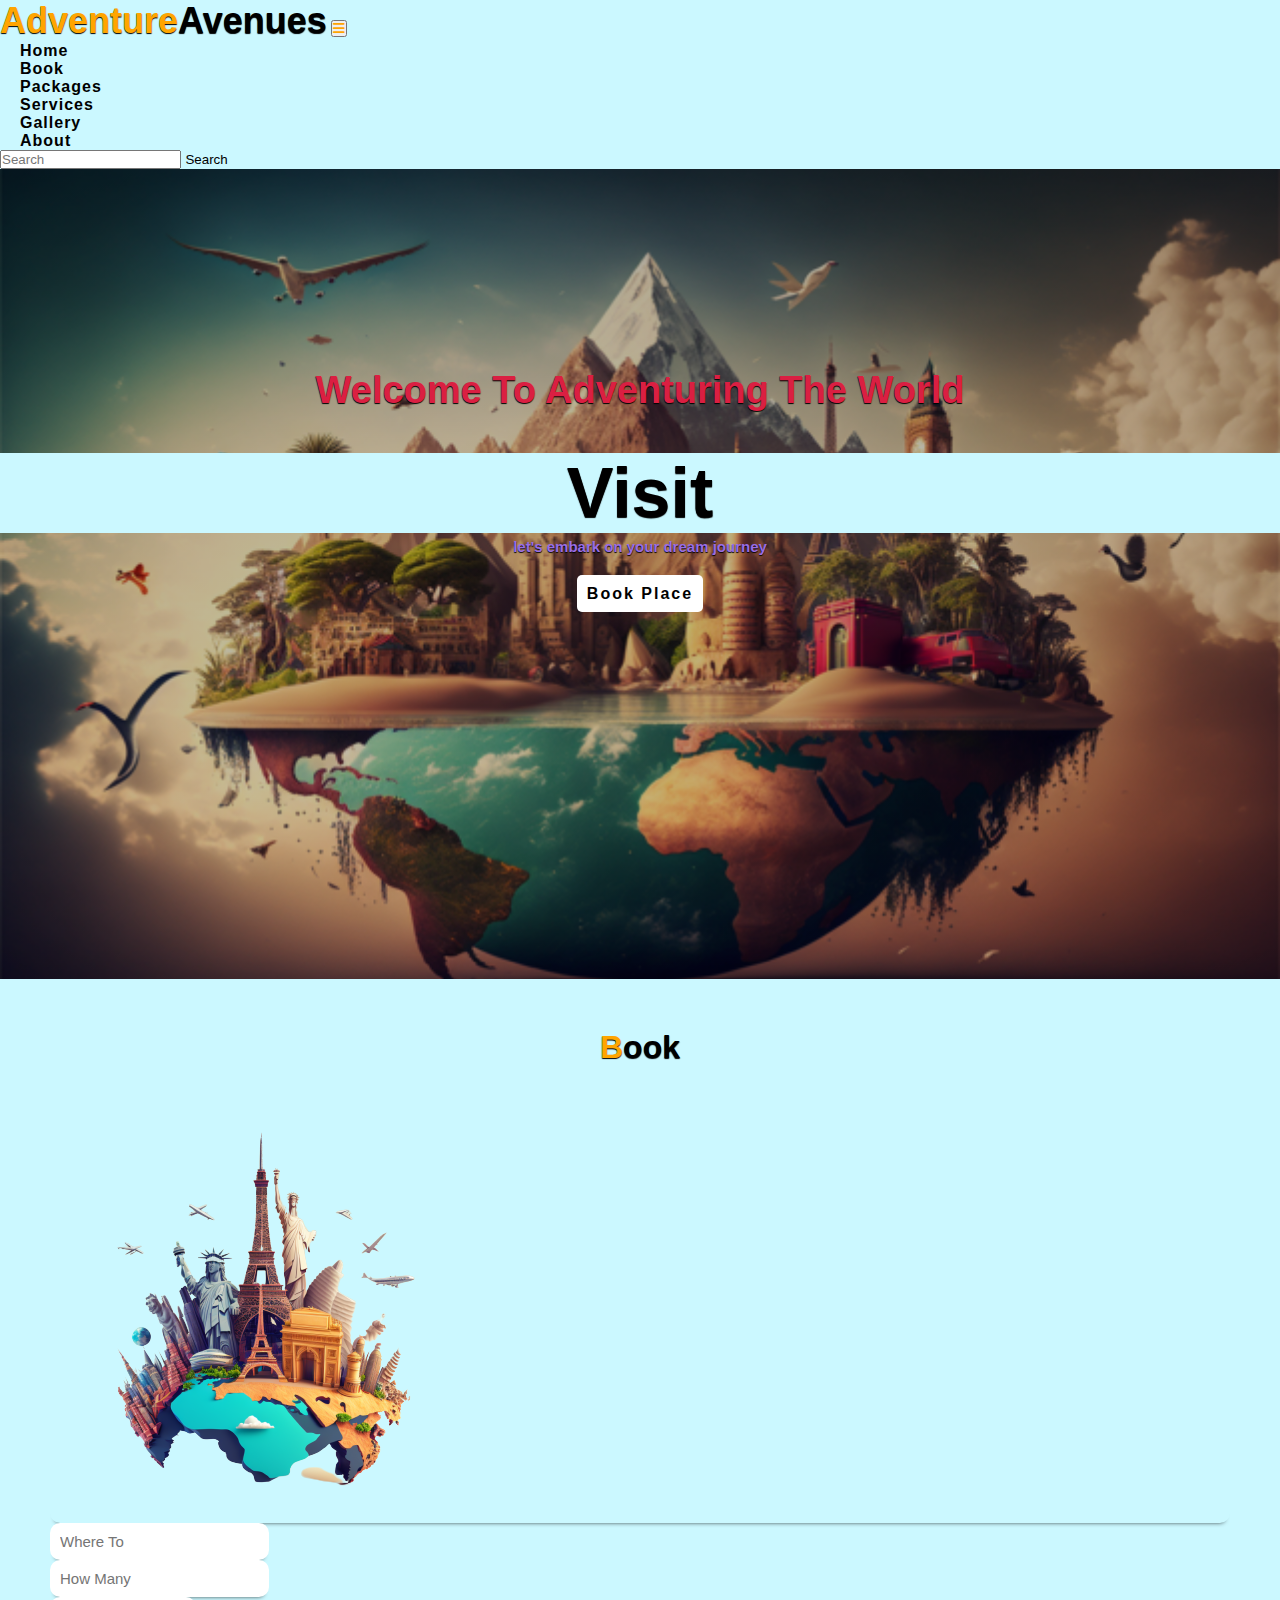
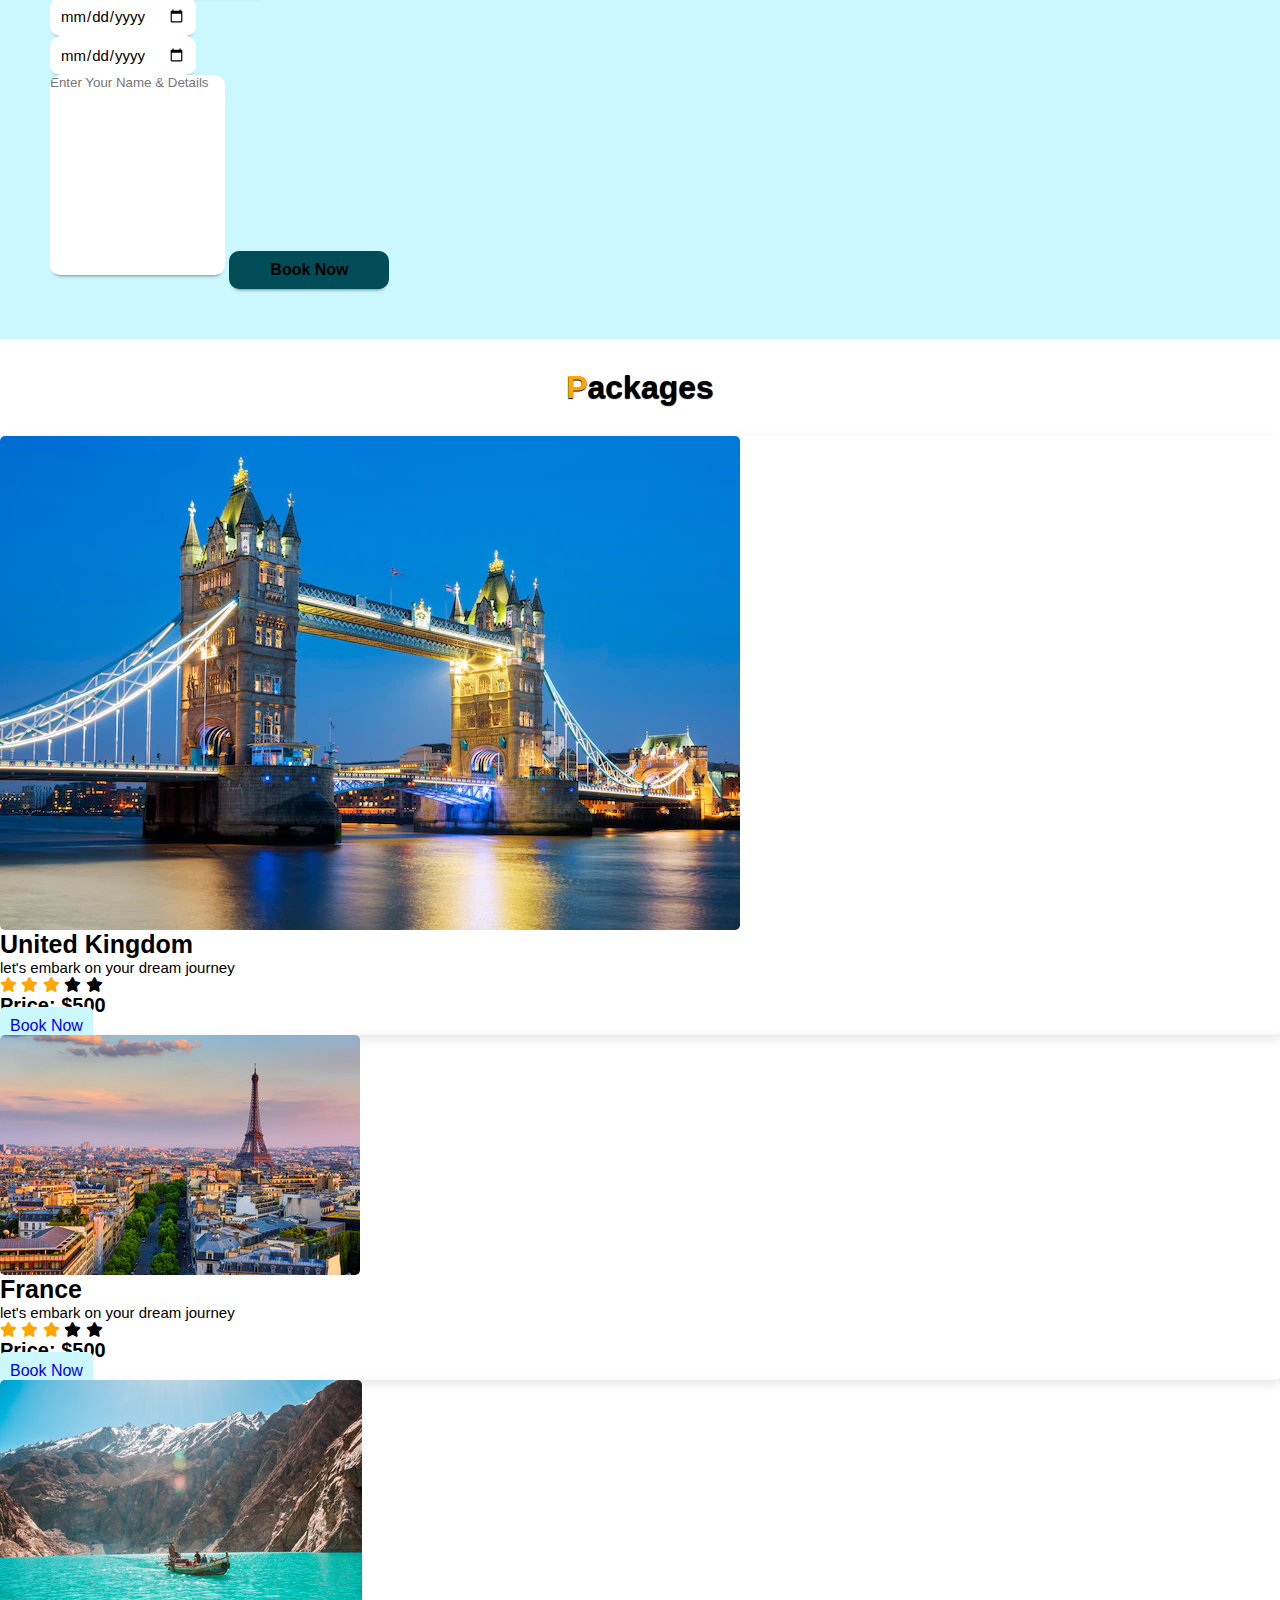
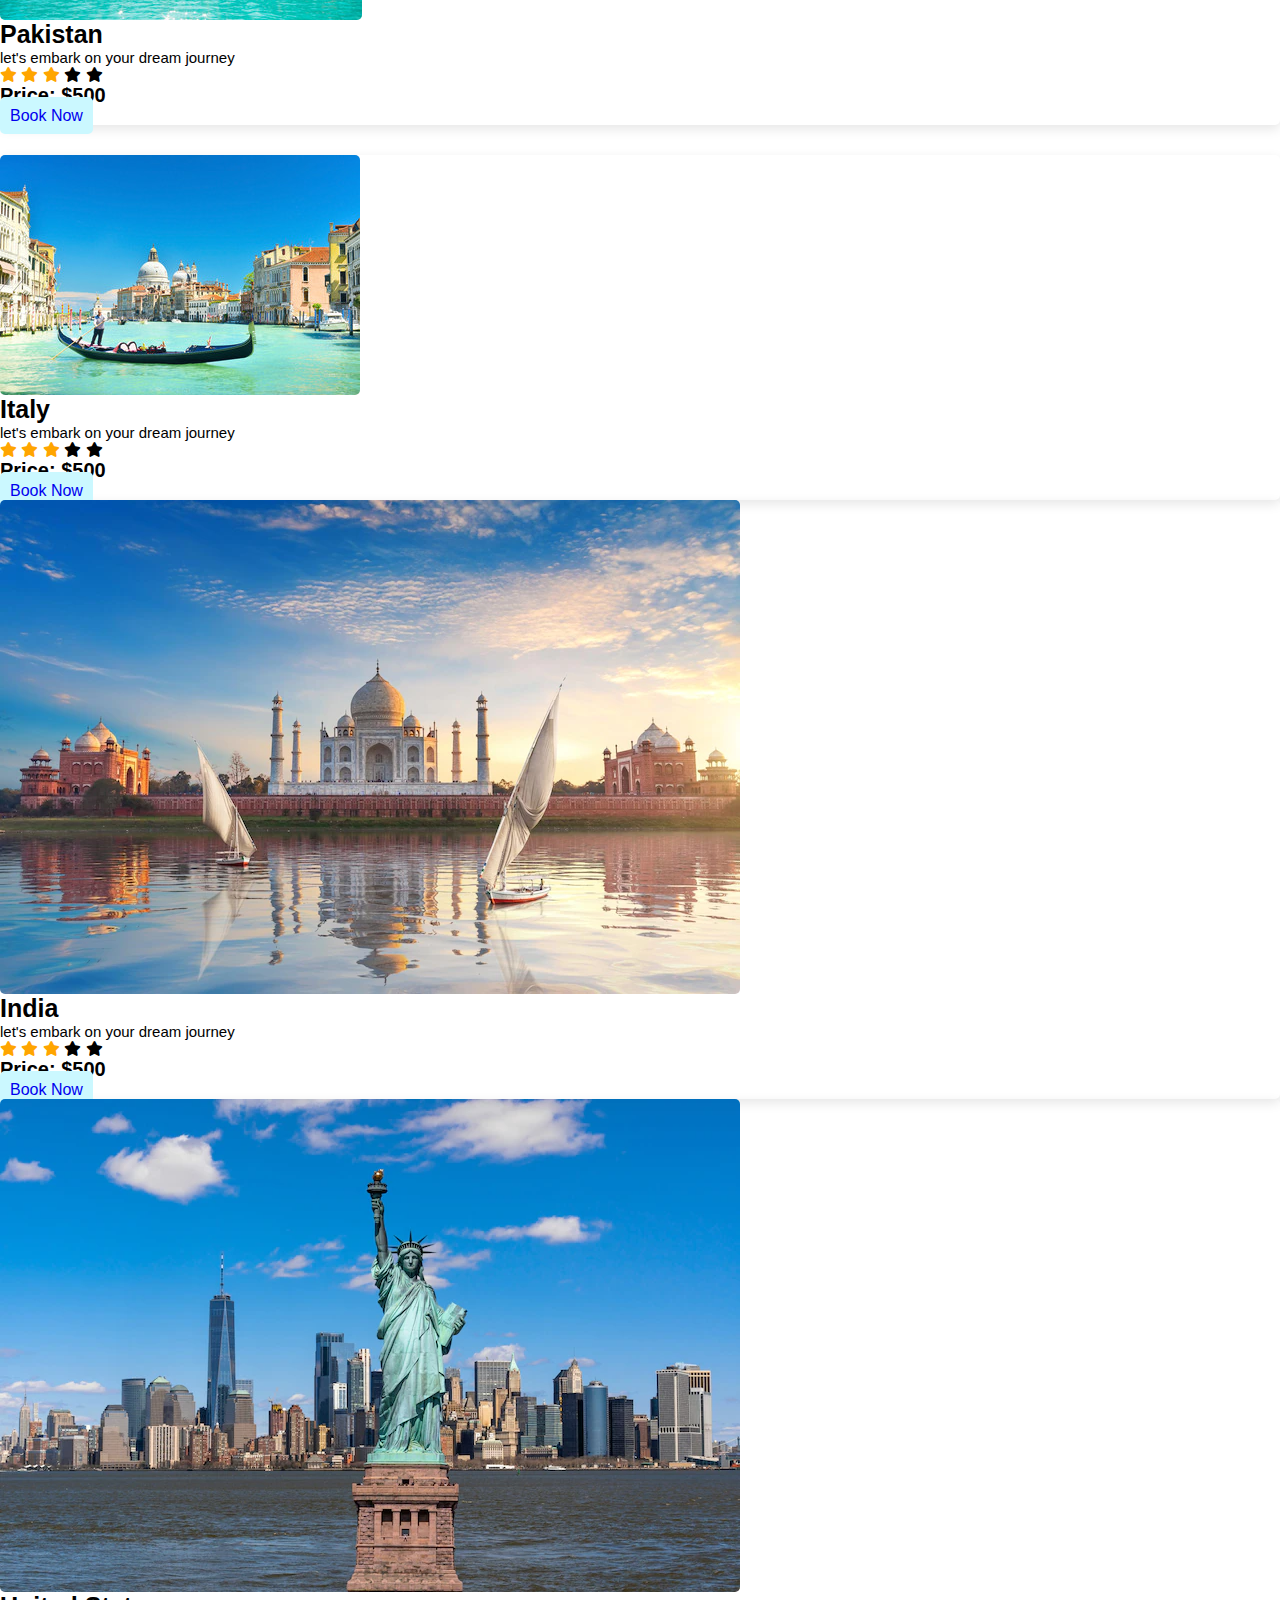
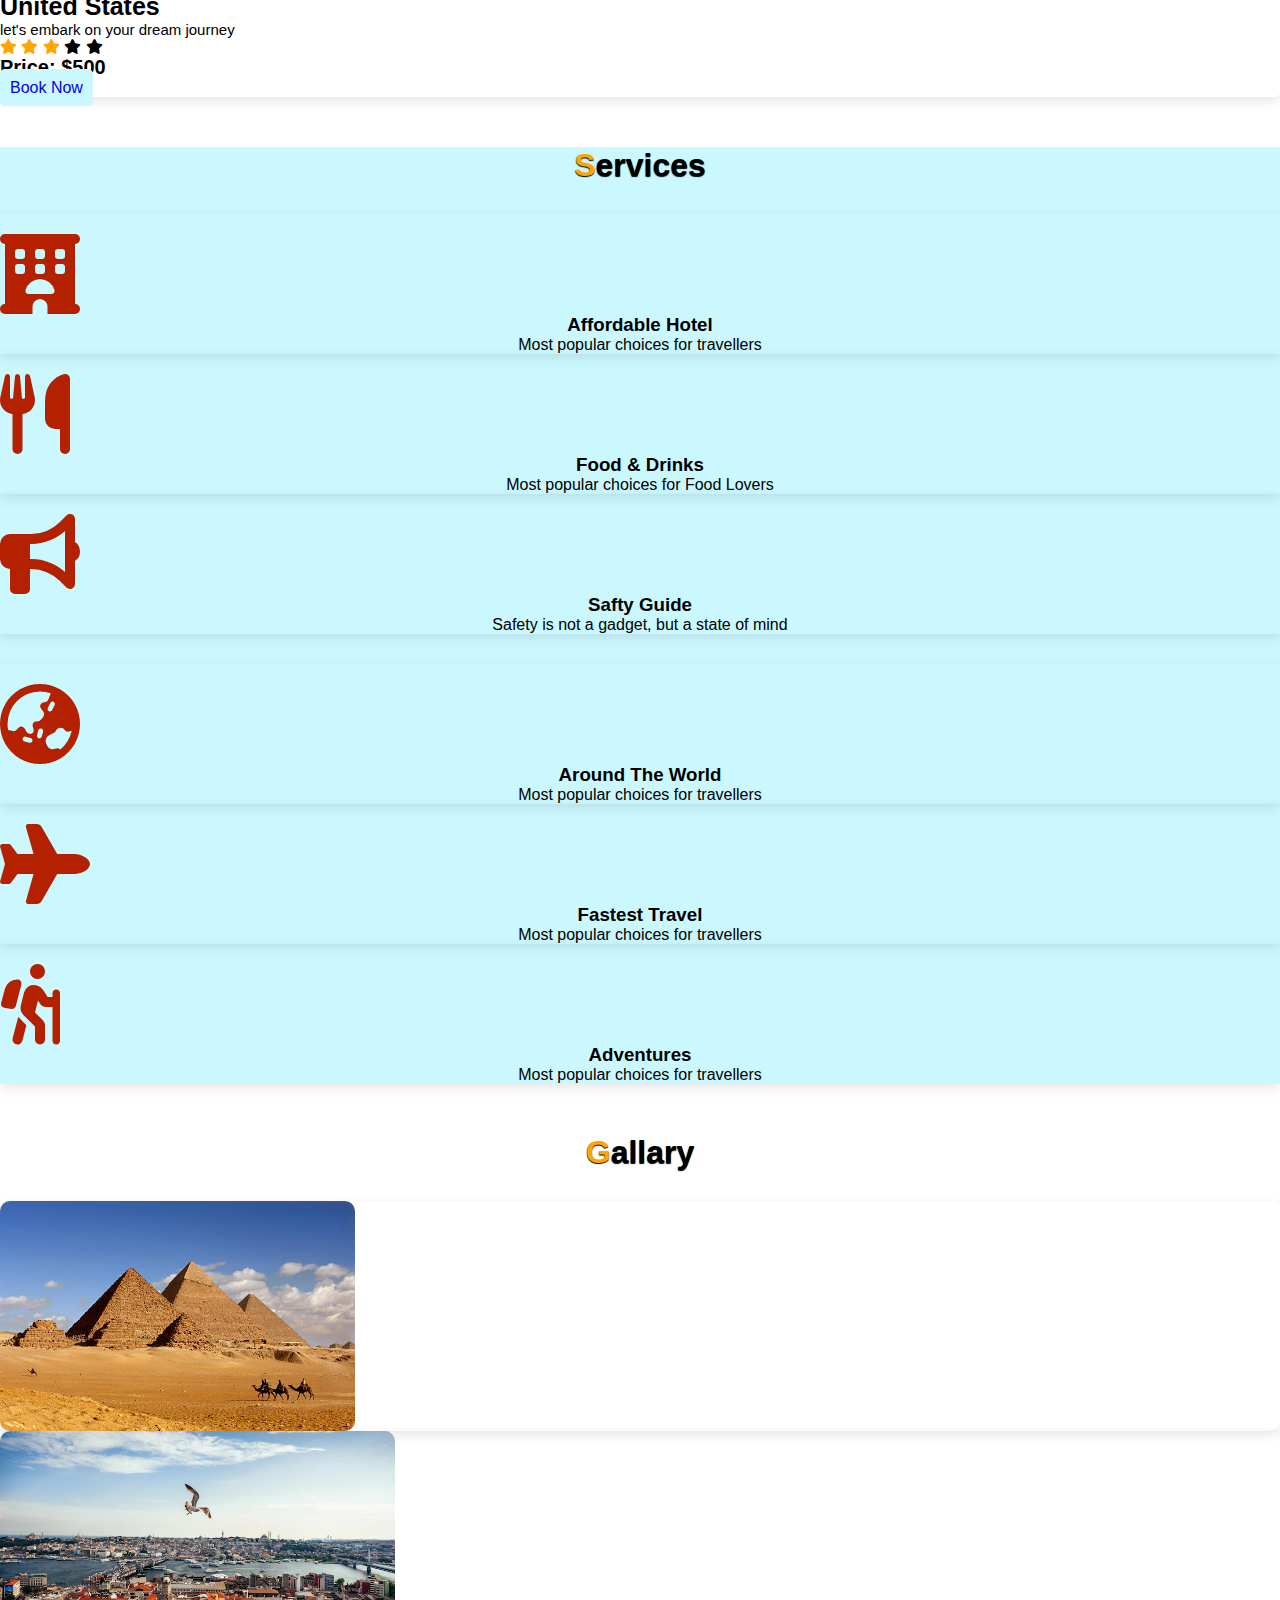
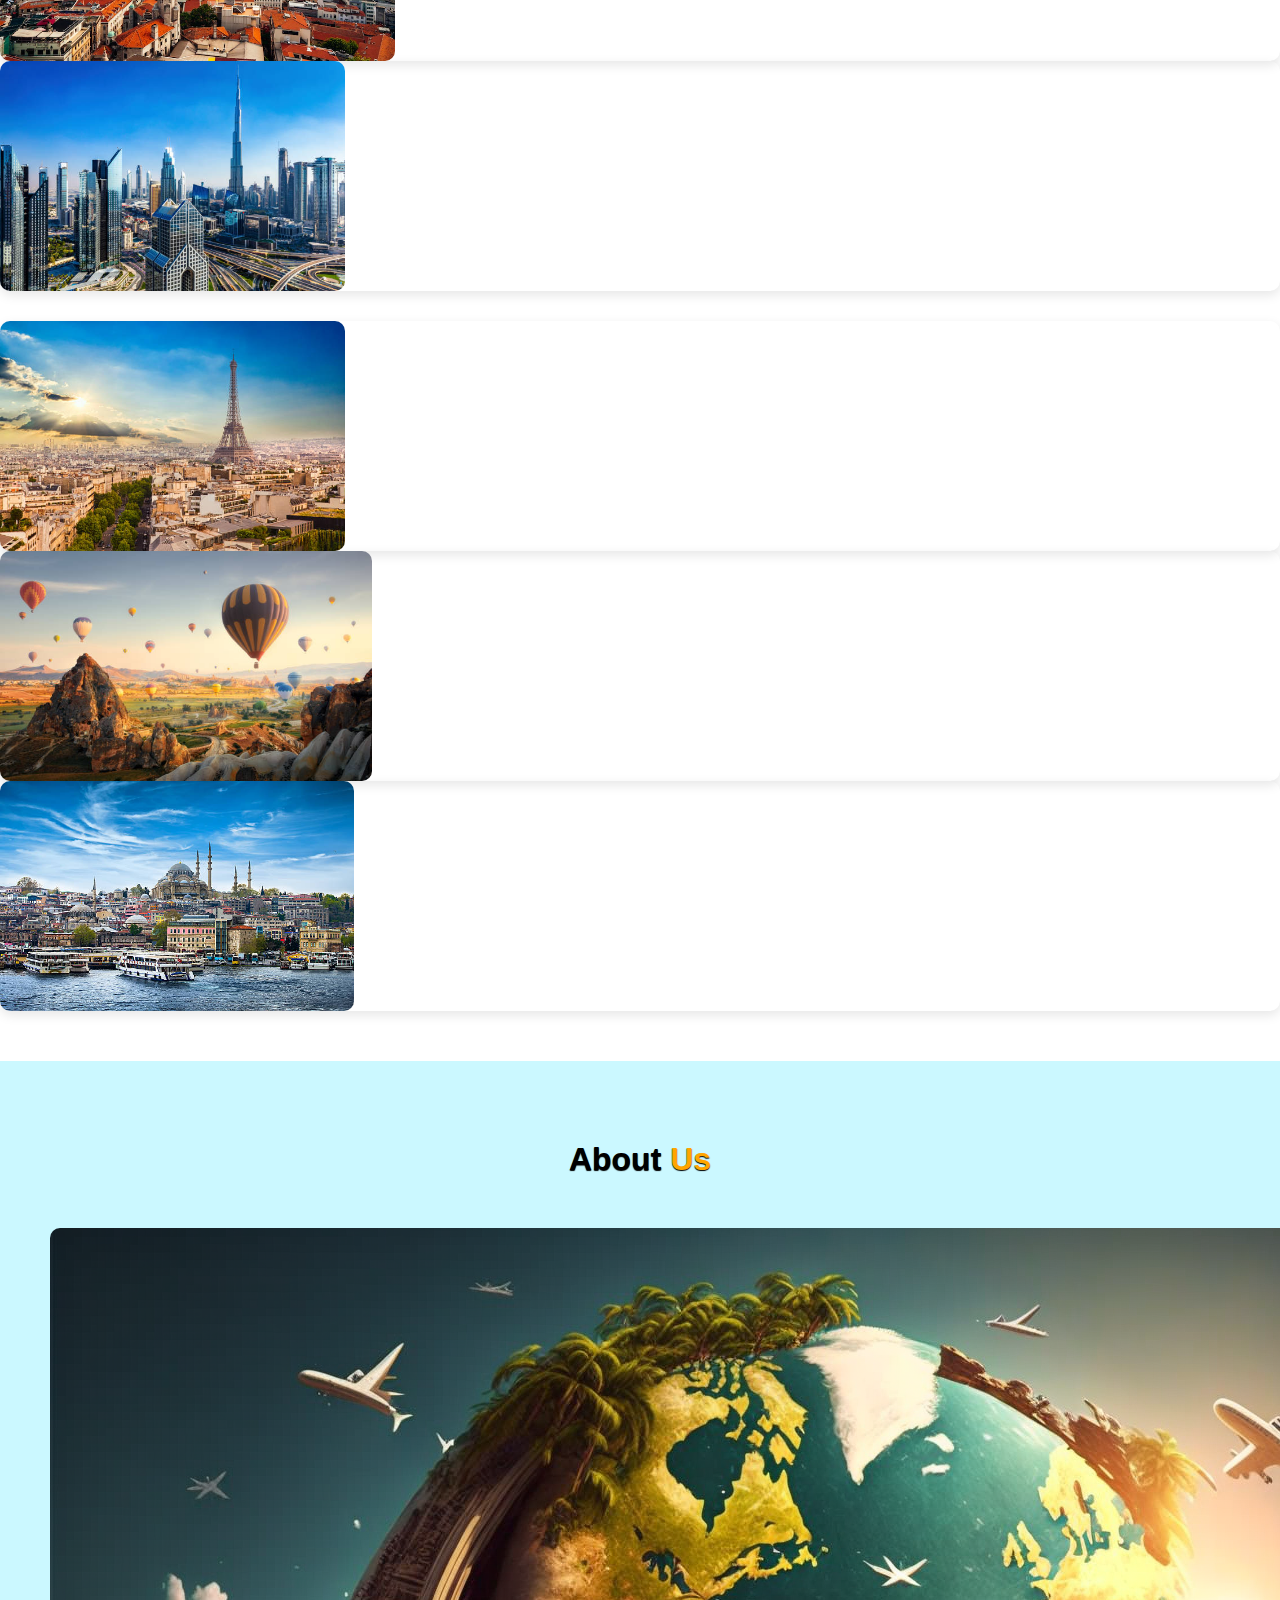
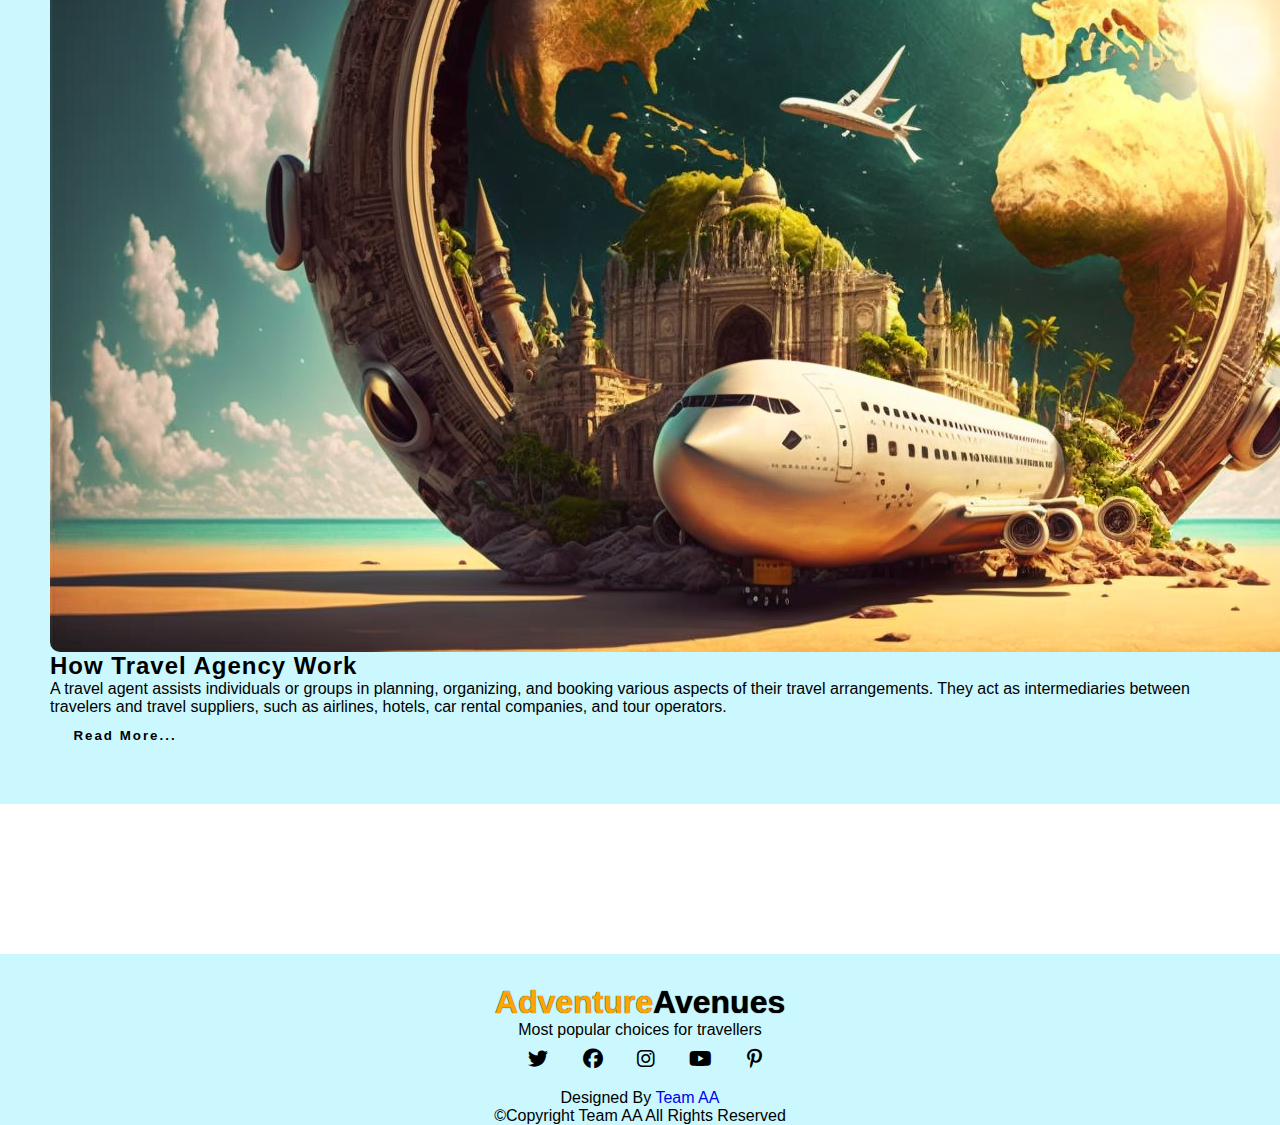
<file: index.html>
<html lang="en">
<head>
    <meta charset="UTF-8">
    <meta http-equiv="X-UA-Compatible" content="IE=edge">
    <meta name="viewport" content="width=device-width, initial-scale=1.0">
    <title>Travel Website</title>

    <link rel="stylesheet" href="styles.css">
    <link href="https://cdn.jsdelivr.net/npm/bootstrap@5.0.2/dist/css/bootstrap.min.css" rel="stylesheet" integrity="sha384-EVSTQN3/azprG1Anm3QDgpJLIm9Nao0Yz1ztcQTwFspd3yD65VohhpuuCOmLASjC" crossorigin="anonymous">
    
    <link rel="stylesheet" href="https://cdnjs.cloudflare.com/ajax/libs/font-awesome/6.2.1/css/all.min.css">
    <link rel="preconnect" href="https://fonts.googleapis.com">
    <link rel="preconnect" href="https://fonts.gstatic.com" crossorigin>
    <link href="https://fonts.googleapis.com/css2?family=Roboto:wght@500&display=swap" rel="stylesheet">
</head>
<body>
    <nav class="navbar navbar-expand-lg" id="navbar">
        <div class="container">
          <a class="navbar-brand" href="index.html" id="logo"><span>Adventure</span>Avenues</a>
          <button class="navbar-toggler" type="button" data-bs-toggle="collapse" data-bs-target="#mynavbar">
            <span><i class="fa-solid fa-bars"></i></span>
          </button>
          <div class="collapse navbar-collapse" id="mynavbar">
            <ul class="navbar-nav me-auto">
              <li class="nav-item">
                <a class="nav-link active" href="index.html">Home</a>
              </li>
              <li class="nav-item">
                <a class="nav-link" href="#book">Book</a>
              </li>
              <li class="nav-item">
                <a class="nav-link" href="#packages">Packages</a>
              </li>
              <li class="nav-item">
                <a class="nav-link" href="#services">Services</a>
              </li>
              <li class="nav-item">
                <a class="nav-link" href="#gallary">Gallery</a>
              </li>
              <li class="nav-item">
                <a class="nav-link" href="#about">About</a>
              </li>
             
            </ul>
            <form class="d-flex">
              <input class="form-control me-2" type="text" placeholder="Search">
              <button class="btn btn-primary" type="button">Search</button>
            </form>
          </div>
        </div>
      </nav>

    <div class="home">
        <div class="content">
            <h5>Welcome To Adventuring The World</h5><br><br>
            <h1>Visit <span class="changecontent"></span></h1>
            <p>let's embark on your dream journey</p>
            <a href="#book">Book Place</a>
        </div>
    </div>
 
    <section class="book" id="book">
      <div class="container">

        <div class="main-text">
          <h1><span>B</span>ook</h1>
        </div>
        
        <div class="row">

          <div class="col-md-6 py-3 py-md-0">
            <div class="card">
              <img src="./images/book-img.png" alt="">
            </div>
          </div>

          <div class="col-md-6 py-3 py-md-0">
            <form action="#">

              <input type="text" class="form-control" placeholder="Where To" required><br>
              <input type="text" class="form-control" placeholder="How Many" required><br>
              <input type="date" class="form-control" placeholder="Arrivals" required><br>
              <input type="date" class="form-control" placeholder="Leaving" required><br>
              <textarea class="form-control" rows="5" name="text" placeholder="Enter Your Name & Details"></textarea>
              <input type="submit" value="Book Now" class="submit" required>

            </form>
          </div>

        </div>
      </div>
    </section>
 
    <section class="packages" id="packages">
      <div class="container">
        
        <div class="main-txt">
          <h1><span>P</span>ackages</h1>
        </div>

        <div class="row" style="margin-top: 30px;">

          <div class="col-md-4 py-3 py-md-0">

            <div class="card">
              <img src="./images/uk.png" alt="">
              <div class="card-body">
                <h3>United Kingdom</h3>
                <p>let's embark on your dream journey</p>
                <div class="star">
                  <i class="fa-solid fa-star checked"></i>
                  <i class="fa-solid fa-star checked"></i>
                  <i class="fa-solid fa-star checked"></i>
                  <i class="fa-solid fa-star "></i>
                  <i class="fa-solid fa-star "></i>
                </div>
                <h6>Price: <strong>$500</strong></h6>
                <a href="#book">Book Now</a>
              </div>
            </div>

          </div>
          <div class="col-md-4 py-3 py-md-0">

            <div class="card">
              <img src="./images/france.png" alt="">
              <div class="card-body">
                <h3>France</h3>
                <p>let's embark on your dream journey</p>
                <div class="star">
                  <i class="fa-solid fa-star checked"></i>
                  <i class="fa-solid fa-star checked"></i>
                  <i class="fa-solid fa-star checked"></i>
                  <i class="fa-solid fa-star "></i>
                  <i class="fa-solid fa-star "></i>
                </div>
                <h6>Price: <strong>$500</strong></h6>
                <a href="#book">Book Now</a>
              </div>
            </div>

          </div>
          <div class="col-md-4 py-3 py-md-0">

            <div class="card">
              <img src="./images/pakistan.png" alt="">
              <div class="card-body">
                <h3>Pakistan</h3>
                <p>let's embark on your dream journey</p>
                <div class="star">
                  <i class="fa-solid fa-star checked"></i>
                  <i class="fa-solid fa-star checked"></i>
                  <i class="fa-solid fa-star checked"></i>
                  <i class="fa-solid fa-star "></i>
                  <i class="fa-solid fa-star "></i>
                </div>
                <h6>Price: <strong>$500</strong></h6>
                <a href="#book">Book Now</a>
              </div>
            </div>

          </div>



        </div>



        <div class="row" style="margin-top: 30px;">

          <div class="col-md-4 py-3 py-md-0">

            <div class="card">
              <img src="./images/italy.png" alt="">
              <div class="card-body">
                <h3>Italy</h3>
                <p>let's embark on your dream journey</p>
                <div class="star">
                  <i class="fa-solid fa-star checked"></i>
                  <i class="fa-solid fa-star checked"></i>
                  <i class="fa-solid fa-star checked"></i>
                  <i class="fa-solid fa-star "></i>
                  <i class="fa-solid fa-star "></i>
                </div>
                <h6>Price: <strong>$500</strong></h6>
                <a href="#book">Book Now</a>
              </div>
            </div>

          </div>
          <div class="col-md-4 py-3 py-md-0">

            <div class="card">
              <img src="./images/india.png" alt="">
              <div class="card-body">
                <h3>India</h3>
                <p>let's embark on your dream journey</p>
                <div class="star">
                  <i class="fa-solid fa-star checked"></i>
                  <i class="fa-solid fa-star checked"></i>
                  <i class="fa-solid fa-star checked"></i>
                  <i class="fa-solid fa-star "></i>
                  <i class="fa-solid fa-star "></i>
                </div>
                <h6>Price: <strong>$500</strong></h6>
                <a href="#book">Book Now</a>
              </div>
            </div>

          </div>
          <div class="col-md-4 py-3 py-md-0">

            <div class="card">
              <img src="./images/us.png" alt="">
              <div class="card-body">
                <h3>United States</h3>
                <p>let's embark on your dream journey</p>
                <div class="star">
                  <i class="fa-solid fa-star checked"></i>
                  <i class="fa-solid fa-star checked"></i>
                  <i class="fa-solid fa-star checked"></i>
                  <i class="fa-solid fa-star "></i>
                  <i class="fa-solid fa-star "></i>
                </div>
                <h6>Price: <strong>$500</strong></h6>
                <a href="#book">Book Now</a>
              </div>
            </div>

          </div>



        </div>


      </div>
    </section>
   
    <section class="services" id="services">
      <div class="container">

        <div class="main-txt">
          <h1><span>S</span>ervices</h1>
        </div>

        <div class="row" style="margin-top: 30px;">

          <div class="col-md-4 py-3 py-md-0">

            <div class="card">
              <i class="fas fa-hotel"></i>
              <div class="card-body">
                <h3>Affordable Hotel</h3>
                <p>Most popular choices for travellers </p>
              </div>
            </div>

          </div>
          <div class="col-md-4 py-3 py-md-0">

            <div class="card">
              <i class="fas fa-utensils"></i>
              <div class="card-body">
                <h3>Food & Drinks</h3>
                <p>Most popular choices for Food Lovers</p>
              </div>
            </div>

          </div>
          <div class="col-md-4 py-3 py-md-0">

            <div class="card">
              <i class="fas fa-bullhorn"></i>
              <div class="card-body">
                <h3>Safty Guide</h3>
                <p>Safety is not a gadget, but a state of mind</p>
              </div>
            </div>

          </div>



        </div>


        <div class="row" style="margin-top: 30px;">

          <div class="col-md-4 py-3 py-md-0">

            <div class="card">
              <i class="fas fa-globe-asia"></i>
              <div class="card-body">
                <h3>Around The World</h3>
                <p>Most popular choices for travellers </p>
              </div>
            </div>

          </div>
          <div class="col-md-4 py-3 py-md-0">

            <div class="card">
              <i class="fas fa-plane"></i>
              <div class="card-body">
                <h3>Fastest Travel</h3>
                <p>Most popular choices for travellers </p>
              </div>
            </div>

          </div>
          <div class="col-md-4 py-3 py-md-0">

            <div class="card">
              <i class="fas fa-hiking"></i>
              <div class="card-body">
                <h3>Adventures</h3>
                <p>Most popular choices for travellers </p>
              </div>
            </div>

          </div>



        </div>

      </div>
    </section>
  
    <section class="gallary" id="gallary">
      <div class="container">

        <div class="main-txt">
          <h1><span>G</span>allary</h1>
        </div>

        <div class="row" style="margin-top: 30px;">
          <div class="col-md-4 py-3 py-md-0">
            <div class="card">
              <img src="./images/g1.png" alt="" height="230px">
            </div>
          </div>
          <div class="col-md-4 py-3 py-md-0">
            <div class="card">
              <img src="./images/g2.png" alt="" height="230px">
            </div>
          </div>
          <div class="col-md-4 py-3 py-md-0">
            <div class="card">
              <img src="./images/g3.png" alt="" height="230px">
            </div>
          </div>
        </div>


        <div class="row" style="margin-top: 30px;">
          <div class="col-md-4 py-3 py-md-0">
            <div class="card">
              <img src="./images/g4.png" alt="" height="230px">
            </div>
          </div>
          <div class="col-md-4 py-3 py-md-0">
            <div class="card">
              <img src="./images/g5.png" alt="" height="230px">
            </div>
          </div>
          <div class="col-md-4 py-3 py-md-0">
            <div class="card">
              <img src="./images/g6.png" alt="" height="230px">
            </div>
          </div>
        </div>

      </div>
    </section>
  
    <section class="about" id="about">
      <div class="container">

        <div class="main-txt">
          <h1>About <span>Us</span></h1>
        </div>

        <div class="row" style="margin-top: 50px;">

          <div class="col-md-6 py-3 py-md-0">
            <div class="card">
              <img src="./images/about-img.png" alt="">
            </div>
          </div>

          <div class="col-md-6 py-3 py-md-0">
            <h2>How Travel Agency Work</h2>
            <p>A travel agent assists individuals or groups in planning, organizing, and booking various aspects of their travel arrangements. They act as intermediaries between travelers and travel suppliers, such as airlines, hotels, car rental companies, and tour operators.</p>
            <button id="about-btn">Read More...</button>
          </div>

        </div>

      </div>
    </section>
    <footer id="footer">
      <h1><span>Adventure</span>Avenues</h1>
      <p>Most popular choices for travellers</p>
      <div class="social-links">
        <i class="fa-brands fa-twitter"></i>
        <i class="fa-brands fa-facebook"></i>
        <i class="fa-brands fa-instagram"></i>
        <i class="fa-brands fa-youtube"></i>
        <i class="fa-brands fa-pinterest-p"></i>
      </div>
      <div class="credit">
        <p>Designed By <a href="#">Team AA</a></p>
      </div>
      <div class="copyright">
        <p>&copy;Copyright Team AA All Rights Reserved</p>
      </div>
    </footer>
    
    <script src="https://cdn.jsdelivr.net/npm/bootstrap@5.0.2/dist/js/bootstrap.bundle.min.js" integrity="sha384-MrcW6ZMFYlzcLA8Nl+NtUVF0sA7MsXsP1UyJoMp4YLEuNSfAP+JcXn/tWtIaxVXM" crossorigin="anonymous"></script>

</body>
</html>
</file>
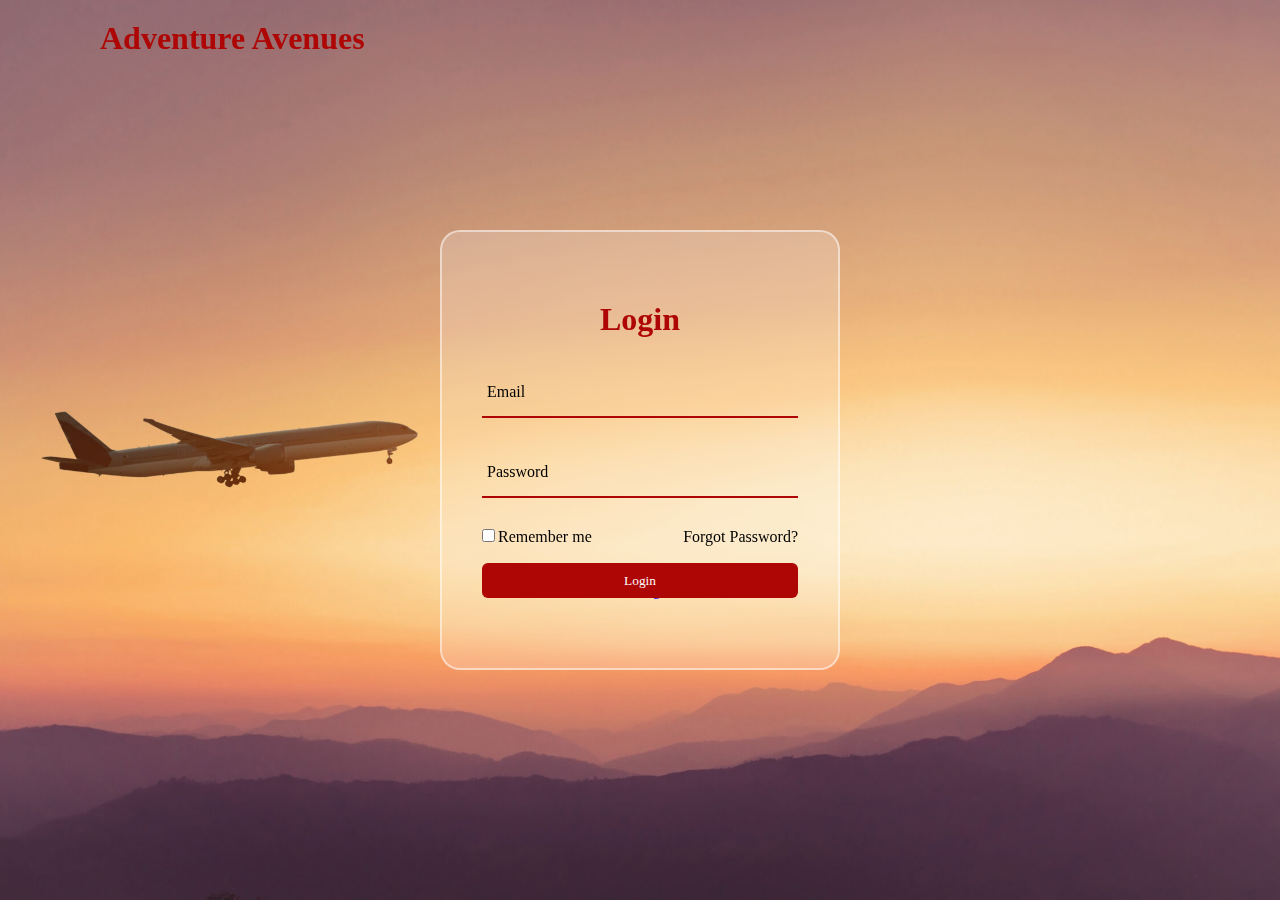
<file: Loginindex.html>
<!DOCTYPE html>
<html lang="en">
<head>
    <meta charset="UTF-8">
    <meta http-equiv="X-UA-Compatible" content="IE=edge">
    <meta name="viewport" content="width=device-width, initial-scale=1.0">
    <title>Html Website</title>
    <link rel="stylesheet" href="Loginstyles.css">
</head>
<body>
    <header>
        <h2 class="logo">Adventure Avenues</h2>
    </header>

    <div class="warpper">
        <div class="form-box login">
            <h2>Login</h2>
            <form onsubmit="return validateForm()">
                <div class="input-box">
                  <span class="icon"></span>
                  <input type="email" id="email" required pattern="[a-z0-9._%+-]+@[a-z0-9.-]+\.[a-z]{2,}$">
                  <label>Email</label>
                </div>
                <div class="input-box">
                    <span class="icon"></span>
                    <input type="password" id="password" required>
                    <label>Password</label>
                </div>
                <div class="remember-forgot">
                    <label><input type="checkbox">Remember me</label>
                    <a href="index.html">Forgot Password?</a>
                </div>
                <button type="submit" class="btn">Login</button>
                <div class="login-register">
                    <p>Don't have an account? <a href="index.html" class="register-link">Register</a></p>
                </div>
            </form>
        </div>
    </div>
   
    <script>
        function validateForm() {
            var email = document.getElementById("email").value;
            var password = document.getElementById("password").value;
            
            // User credentials
            var user1 = {
                email: "niharika@gmail.com",
                password: "12345678"
            };

            var user2 = {
                email: "user2@example.com",
                password: "password2"
            };

            if ((email === user1.email && password === user1.password) || 
                (email === user2.email && password === user2.password)) {
                window.location.href = "index.html"; // Redirect to the travel website
                return false; 
            } else {
                alert("Invalid email or password");
                return false;
            }
        }
    </script>
</body>
</html>
</file>
<file: styles.css>
*{
    margin: 0;
    padding: 0;
    box-sizing: border-box;
    text-decoration: none;
    list-style: none;
    scroll-behavior: smooth;
    font-family: 'Lato', sans-serif;
}
#navbar{
    background: #cbf8ff;
}
#logo{
    font-size: 36px;
    font-weight: 550;
    color: black;
    text-shadow: 0px 1px 1px black;
    margin-bottom: 5px;
}
#logo span{
    color: #ffa500;
}
.navbar-toggler span{
    color: #ffa500;
}
.navbar-nav{
    margin-left: 20px;
}
.nav-item .nav-link{
    font-size: 16px;
    font-weight: 550;
    color: black;
    letter-spacing: 1px;
    border-radius: 3px;
    transition: 0.5s ease;
}
.nav-item .nav-link:hover{
    background: #ffa500;
    background: #cbf8ff;
     
}
#navbar form button{
    background: orange;
    background: #cbf8ff;
    
    border: none;
}

.home{
    width: 100%;
    height: 90vh;
    background-image: linear-gradient(rgba(0,0,0,0.3),rgba(0,0,0,0.2)), url(./images/background\ img.png);
    background-repeat: no-repeat;
    background-size: cover;
}
.home .content{
    text-align: center;
    padding-top: 200px;
}
.home .content h5{
    color: rgb(218, 31, 66);
    font-size: 38px;
    font-weight: 550;
    text-shadow: 0px 1px 1px black;
}
.home .content h1{
    background: #cbf8ff;
   
    font-size: 70px;
    font-weight: 550;
    text-shadow: 0px 1px 1px black;
    margin-top: 5px;
}
.home .content h6{
    color: rgba(112, 44, 44, 0);
    font-size: 70px;
    font-weight: 550;
    text-shadow: 0px 1px 1px black;
    margin-top: 5px;
}
.changecontent::after{
    content: ' ';
    color: #ffa500;
    text-shadow: 0px 1px 1px black;
    animation: changetext 10s infinite linear;
}
@keyframes changetext{
    0%{content: "France";}
    10%{content: "Spain";}
    20%{content: "United States";}
    30%{content: "China";}
    40%{content: "India";}
    50%{content: "Pakistan";}
    60%{content: "Italy";}
    70%{content: "Turkey";}
    80%{content: "Mexico";}
    90%{content: "Germany";}
    100%{content: "United kingdom";}
} 
.home .content p{
    color: rgb(153, 109, 230);
    font-size: 15px;
    font-weight: 600;
    text-shadow: 0px 1px 1px black;
    margin-bottom: 30px;
    margin-top: 5px;
}
.home .content a{
    padding: 10px;
    background: white;
    color: black;
    letter-spacing: 2px;
    font-weight: 550;
    border-radius: 5px;
    text-decoration: none;
    transition: 0.5s;
}
.home .content a:hover{
    background: #ffa500;
    color: white;
}
@media (max-width:850px){
    .home{
        background-position: 50%;
    }
}
@media (max-width:450px){
    .home .content h5{
        font-size: 25px;
    }
    .home .content h1{
        font-size: 38px;
    }
    .home .content p{
        font-size: 13px;
    }
}

.book{
    background: #cbf8ff;
    
    padding: 50px;
}
.main-text h1{
    text-align: center;
    text-shadow: 0px 1px 1px black;
    font-weight: 600;
}
.main-text h1 span{
    color: #ffa500;
}
.book .card{
    border-radius: 10px;
    box-shadow: 0px 5px 5px -6px black;
}
.book .row{
    margin-top: 30px;
}
.book form input{
    padding: 10px;
    color: black;
    border: none;
    outline: none;
    font-size: 15px;
    border-radius: 10px;
    box-shadow: 0px 5px 5px -6px black;
}
.book form textarea{
    border: none;
    border-radius: 10px;
    resize: none;
    box-shadow: 0px 5px 5px -6px black;
    height: 200px;
}
.book .submit{
    width: 160px;
    font-size: 16px;
    font-weight: 550;
    background: rgb(232, 249, 124);
    background: #004c57;
    
    margin-top: 10px;
    transition: 0.5s;
}
.book .submit:hover{
    width: 170px;
}
@media (max-width:765px){
    .book{
        padding: 0;
    }
    .main-text h1{
        padding: 20px;
    }
}

.main-txt h1{
    text-align: center;
    margin-top: 30px;
    font-weight: 600;
    text-shadow: 0px 1px 1px black;
}
.main-txt h1 span{
    color: #ffa500;
}
.packages .card{
    border-radius: 5px;
    border: none;
    box-shadow: rgba(0,0,0,0.1) 0px 4px 12px;
}
.packages .card img{
    border-radius: 5px;
}
.packages .card .card-body{
    background: transparent;
}
.packages .card .card-body h3{
    font-size: 25px;
    font-weight: 600;
}
.packages .card .card-body p{
    font-size: 15px;
}
.checked{
    color: #ffa500;
}
.star i{
    font-size: 15px;
}
.packages .card .card-body h6{
    font-size: 20px;
}
.packages .card .card-body a{
    padding: 10px;
    text-decoration: none;
    background: #ffa500;
    background: #cbf8ff;
 
    border-radius: 5px;
}

.services{
    background: #cbf8ff;

    margin-top: 50px;
}
.services .card{
    box-shadow: rgba(0,0,0,0.1) 0px 4px 12px;
    border: none;
    cursor: pointer;
}
.services .card i{
    font-size: 80px;
    text-align: center;
    color: #b32100;
    margin-top: 20px;
}
.services .card .card-body h3{
    font-weight: 600;
}
.services .card .card-body{
    text-align: center;
}
.gallary{
    margin-top: 50px;
}
.gallary .card{
    border-radius: 10px;
    box-shadow: rgba(0,0,0,0.1) 0px 4px 12px;
    cursor: pointer;
}
.gallary .card img{
    border-radius: 10px;
    transition: 0.5s;
}
.gallary .card img:hover{
    transform: scale(1.1);
}
.about{
    padding: 50px;
    margin-top: 50px;
    background: #cbf8ff;
   
}
.about .card{
    border-radius: 10px;
}
.about .card img{
    border-radius: 10px;
}
.about h2{
    font-weight: 600;
    letter-spacing: 1px;
}
.about p{
    font-weight: 500;
}
#about-btn{
    width: 150px;
    height: 38px;
    border: none;
    border-radius: 5px;
    background: #ffa500;
    background: #cbf8ff;
    
    letter-spacing: 2px;
    font-weight: 550;
    transition: 0.5s ease;
    cursor: pointer;
}
#about-btn:hover{
    width: 170px;
}
@media (max-width:765px){
    .about{
        padding: 0;
    }
}
#footer{
    width: 100%;
    margin-top: 150px;
    text-align: center;
    background: #cbf8ff;
   
}
#footer h1{
    font-weight: 600;
    padding-top: 30px;
    text-shadow: 0px 0px 1px black;
}
#footer h1 span{
    color: #ffa500;
}
.social-links i{
    padding: 10px;
    border-radius: 5px;
    font-size: 20px;
    background: black;
    background: #cbf8ff;
    
    margin-left: 10px;
    margin-bottom: 10px;
    transition: 0.5s ease;
    cursor: pointer;
}
.social-links i:hover{
    background: #ffa500;
}
</file>
<file: Loginstyles.css>
* {
    font-family: 'Gill Sans', 'Gill Sans MT', 'Times New Roman', Times, serif, 'Trebuchet MS', sans-serif;
    padding: 0;
    margin: 0;
    box-sizing: border-box;
}


body {
    display: flex;
    justify-content: center;
    align-items: center;
    min-height: 100vh;
    background: url('1Login.jpeg') no-repeat;
    background-size: cover;
    background-position: center;
}
header {
    position: fixed;
    width: 100%;
    top: 0;
    left: 0;
    padding: 20px 100px;
    display: flex;
    justify-content: space-between;
    align-items: center;
    z-index: 99;
    color:  rgb(174, 5, 5);
}

.logo {
    font-size: 2rem;
    color: rgb(174, 5, 5);
    user-select: none;
}

.navigation a {
    position: relative;
    font-size: 1.1rem;
    color: rgba(255, 255, 255, 0.044);
    text-decoration: none;
    font-weight: 500;
    margin-left: 40px;
}

.navigation a::after {
    content: '';
    position: absolute;
    width: 100%;
    left: 0;
    color: rgb(174, 5, 5);

    border-radius: 5px;
    bottom: -6px;
    transform: scaleX(0);
    transition: transform .5s;
}

.navigation a:hover::after {
    transform: scaleX(1);
}


.navigation .btn-login-popup {
    width: 130px;
    height: 50px;
    border: 2px solid white;
    background: transparent;
    outline: none;
    border-radius: 6px;
    cursor: pointer;
    font-size: 1.1rem;
    color: white;
    font-weight: 500;
    margin-left: 40px;
    transform: .5s;
}

.navigation .btn-login-popup:hover {
    background-color: white;
    color: rgb(174, 5, 5);
    
}
.warpper {
    position: relative;
    width: 400px;
    height: 440px;
    background: #ffffff36;
    border: 2px solid rgba(255, 255, 255, .5);
    backdrop-filter: blur(5px);
    border-radius: 20px;
    display: flex;
    justify-content: center;
    align-items: center;
    overflow: hidden;
    transition: height .2s ease ;
}

.warpper .form-box {
    width: 100%;
    padding: 40px;
}

.form-box h2 {
    color: rgb(174, 5, 5);
    font-size: 2rem ;
    text-align: center;
}

.input-box {
    position: relative;
    width: 100% ;
    height: 50px;
   
    border-bottom: 2px solid  rgb(174, 5, 5);
    margin: 30px 0 ;
}

.input-box label {
    position: absolute;
    top: 50%;
    left: 5px;
    transform: translateY(-50%);
    font-size: 1em;
    font-weight: 500;
    pointer-events: none;
    transform: .5s;
}

.input-box input:focus~label,
.input-box input:valid~label {
    top: -3px;
}

.input-box input {
    width: 100% ;
    height: 100%;
    background: transparent;
    border: none;
    outline: none;
    font-size: 1em;
    color: #000000;
    font-weight: 300;
    padding: 0 35px 0 5px;
}

.remember-forgot {
    font-size: 1rem;
    font-weight: 300;
    display: flex;
    justify-content: space-between;
    text-align: center;
}

.remember-forgot label input {
    accent-color: black;
    margin-right: 3px;
}

.remember-forgot a {
    text-decoration: none;
    color: black;
}

.remember-forgot a:hover {

    text-decoration: underline;
}

.btn {
    width: 100%;
    height: 35px;
    top: 17px;
    background:  rgb(174, 5, 5);
    border: none;
    outline: none;
    border-radius: 6px;
    cursor: pointer;
    color: white;
    position: relative;
}

.login-regester {
    font-size: 1rem;
    color: black;
    text-align: center;
    font-weight: 500;
    margin: 25px 0 10px;
}

.login-regester p a {
    color: black;
    text-decoration: none;
    font-weight: 300;
}

.login-regester p a:hover {
    text-decoration: underline;
}
</file>
